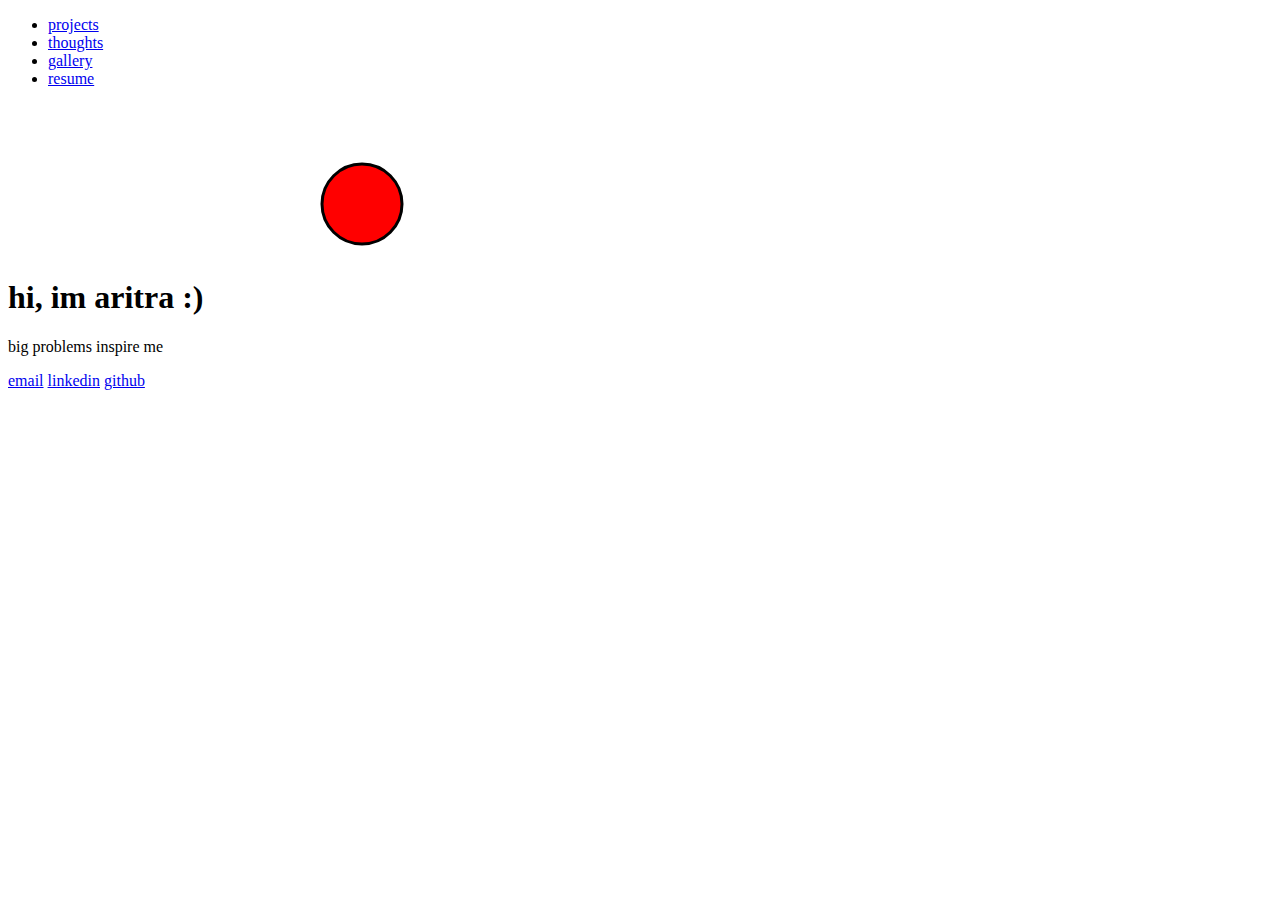
<file: index.html>
<!DOCTYPE html>
<html lang="en">
<head>
    <meta charset="UTF-8">
    <meta name="author" content="Aritra Ghosh">
    <meta property="og:title" content="portfolio projects">
    <meta property="og:description" content="portfolio projects contains all projects">
    <meta property="og:type" content="website">
    <title>home</title>
</head>
<body>
    <nav>
        <ul>
            <li><a href="projects.html">projects</a></li>
            <li><a href="thoughts.html">thoughts</a></li>
            <li><a href="gallery.html">gallery</a></li>
            <li><a href="resume.pdf" target = "_blank">resume</a></li>
        </ul>
    </nav>
    <header>
        <!-- using <canvas> & <svg> as filler for profile pic-->
        <canvas id="exampleCanvas" width="300" height="150"></canvas>

        <svg width="100" height="100">
            <circle cx="50" cy="50" r="40" stroke="black" stroke-width="3" fill="red"></circle>
        </svg>

        <h1>hi, im aritra :)</h1>
        <p>big problems inspire me</p>
    </header>
    <main>
        <p><a href="mailto:a7ghosh@ucsd.edu">email</a>    <a href="https://www.linkedin.com/in/ghosh-aritra/">linkedin</a>    <a href="https://github.com/arighosh05">github</a></p>
    </main>

</body>
</html>
</file>
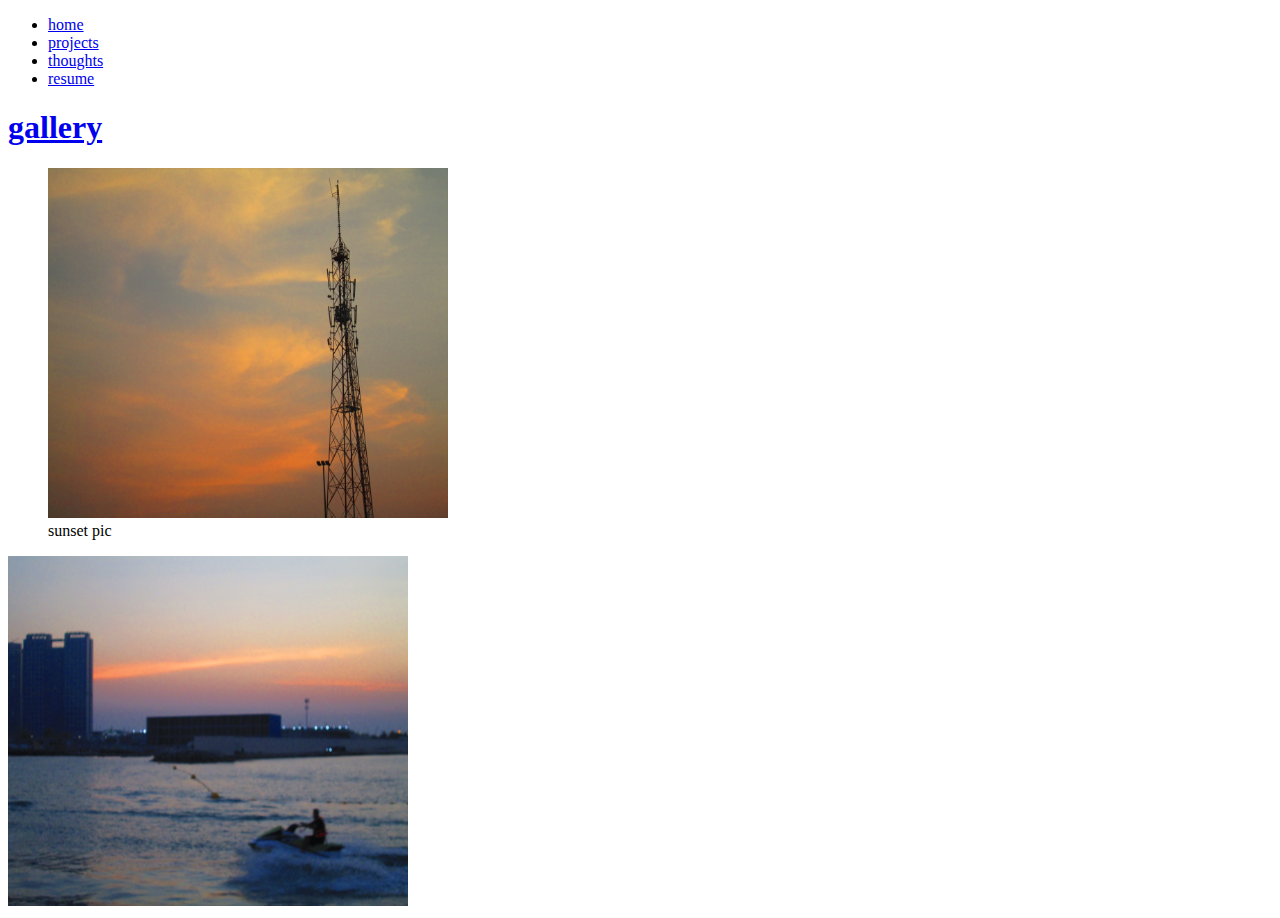
<file: gallery.html>
<!DOCTYPE html>
<html lang="en">
<head>
    <meta charset="UTF-8">
    <meta name="author" content="Aritra Ghosh">
    <meta name="description" content="portfolio gallery">
    <meta name="author" content="Aritra Ghosh">
    <title>gallery</title>
</head>
<body>
<nav>
    <ul>
        <li><a href="index.html">home</a></li>
        <li><a href="projects.html">projects</a></li>
        <li><a href="thoughts.html">thoughts</a></li>
        <li><a href="resume.pdf" target = "_blank">resume</a></li>
    </ul>
</nav>
<header>
    <h1><a href="gallery.html">gallery</a></h1>
    <figure>
        <img src="portfolio_img_1.JPG" width="400" height="350" alt="sunset pic">
        <figcaption>sunset pic</figcaption>
    </figure>
    <picture>
        <source srcset="portfolio_img_2.JPG" width="400" height="350">
        <img src="portfolio_img_1.JPG" width="400" height="350" alt="sunset pic">
    </picture>
</header>
</body>
</html>
</file>
